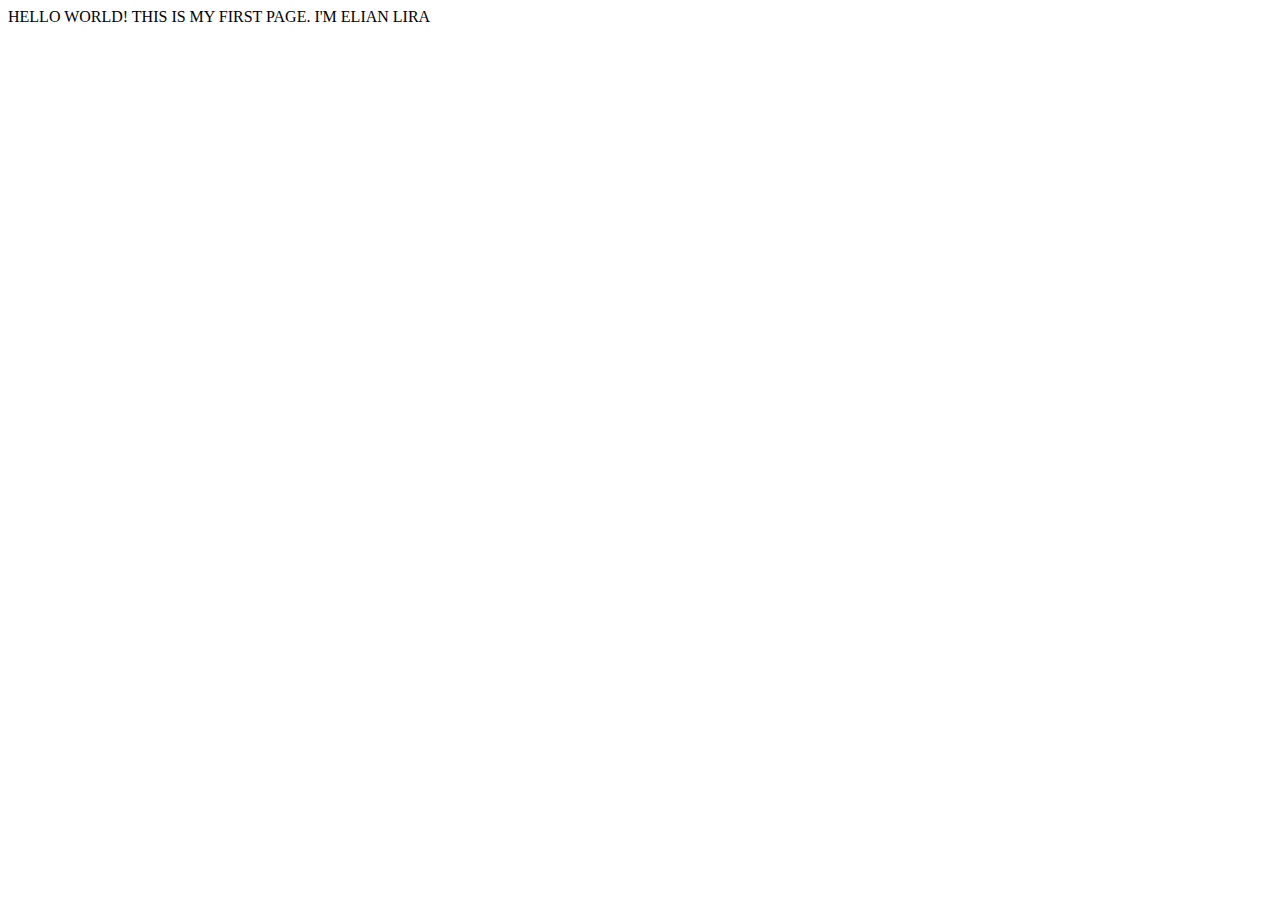
<file: index.html>
<!DOCTYPE HTML>
<HTML>
	<!-- Here is my comment! -->
      	<!-- This is Elian's page! -->
	<head>
	      

      </head>
	<body>
	  
	  HELLO WORLD! THIS IS MY FIRST PAGE. I'M ELIAN LIRA 
	  
		</BODY>
	<!-- This is the end of my Page! -->	

</HTML>
</file>
